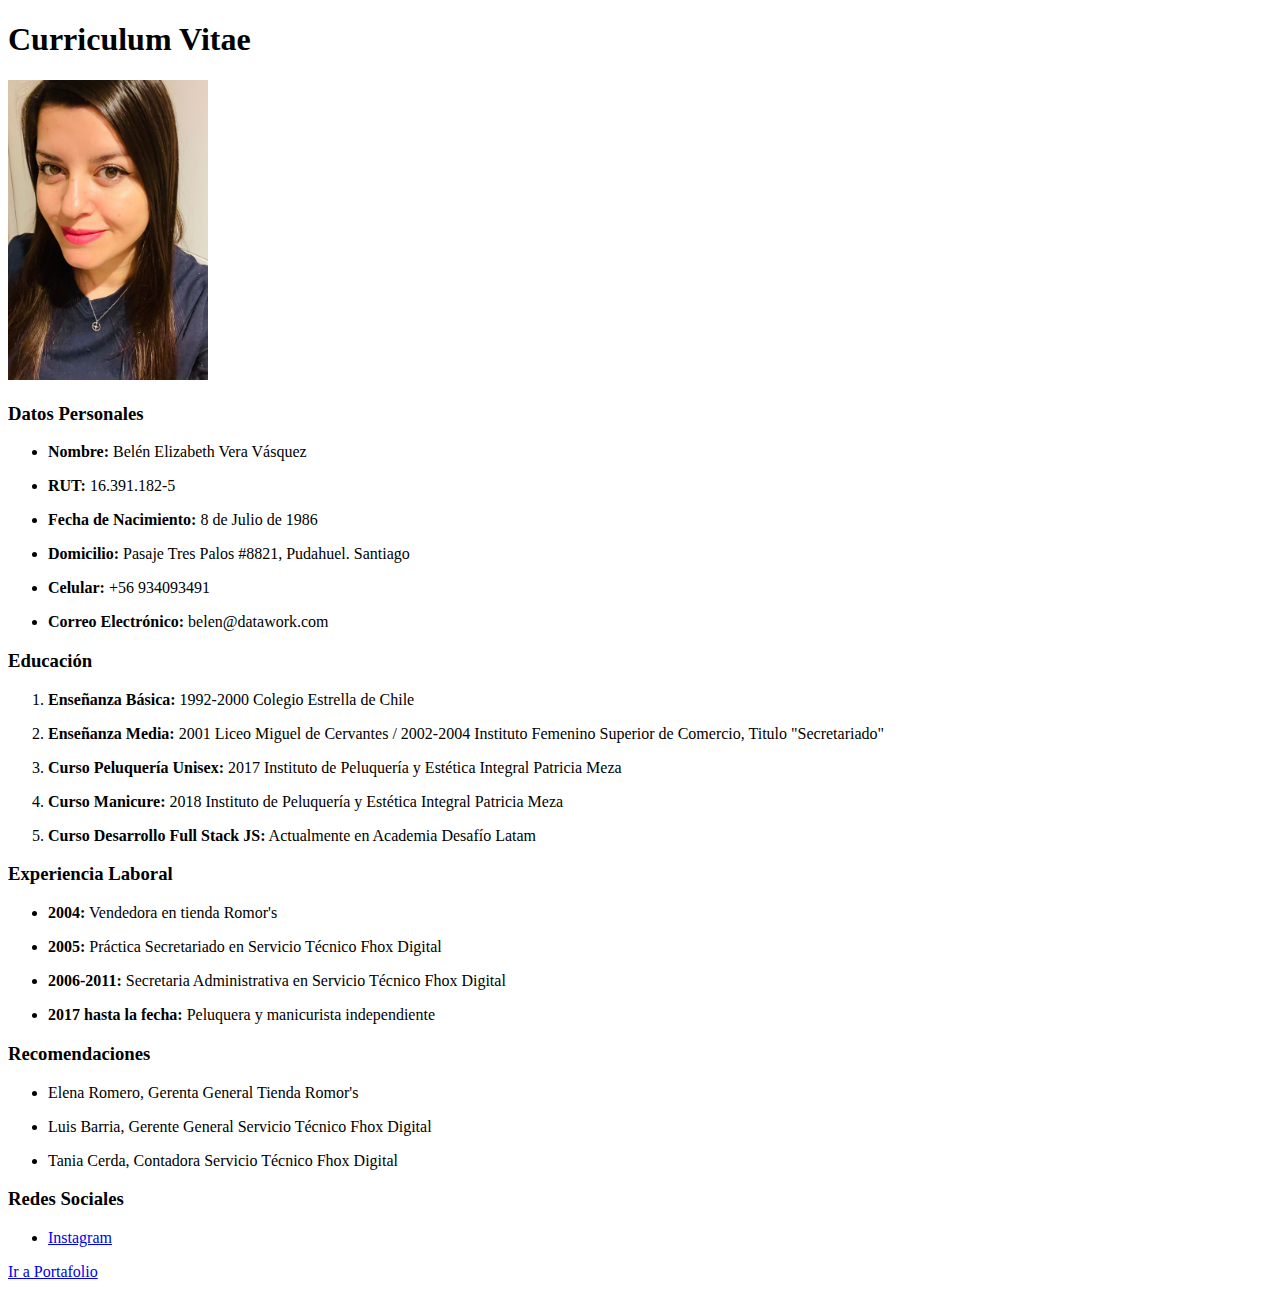
<file: index.html>
<!DOCTYPE html>
<html lang="en">

<head>
    <meta charset="UTF-8">
    <meta http-equiv="X-UA-Compatible" content="IE=edge">
    <meta name="viewport" content="width=device-width, initial-scale=1.0">
    <title>Curriculum Vitae BV</title>
    <!-- Mi Curriculum BV -->
    <link rel="stylesheet" href="./assets/css/style.css">
</head>

<body>

    <h1>Curriculum Vitae</h1>
    <div>
        <img src="./assets/imgs/image_50420225.JPG" alt="Foto de Belén Vera" width="200px" height="300px">
    </div>

    <div>
        <h3>Datos Personales</h3>
        <ul>
            <li>
                <p><b>Nombre:</b> Belén Elizabeth Vera Vásquez</p>
            </li>
            <li>
                <p><b>RUT:</b> 16.391.182-5</p>
            </li>
            <li>
                <p><b>Fecha de Nacimiento:</b> 8 de Julio de 1986</p>
            </li>
            <li>
                <p><b>Domicilio:</b> Pasaje Tres Palos #8821, Pudahuel. Santiago</p>
            </li>
            <li>
                <p><b>Celular:</b> +56 934093491</p>
            </li>
            <li>
                <p><b>Correo Electrónico:</b> belen@datawork.com</p>
            </li>
        </ul>
    </div>

    <div>
        <h3>Educación</h3>
        <ol>
            <li>
                <p><b>Enseñanza Básica:</b> 1992-2000 Colegio Estrella de Chile</p>
            </li>
            <li>
                <p><b>Enseñanza Media:</b> 2001 Liceo Miguel de Cervantes / 2002-2004 Instituto Femenino Superior de
                    Comercio, Titulo "Secretariado"</p>
            </li>
            <li>
                <p><b>Curso Peluquería Unisex:</b> 2017 Instituto de Peluquería y Estética Integral Patricia Meza</p>
            </li>
            <li>
                <p><b>Curso Manicure:</b> 2018 Instituto de Peluquería y Estética Integral Patricia Meza</p>
            </li>
            <li>
                <p><b>Curso Desarrollo Full Stack JS:</b> Actualmente en Academia Desafío Latam</p>
            </li>
        </ol>
    </div>

    <div>
        <h3>Experiencia Laboral</h3>
        <ul>
            <li>
                <p><b>2004:</b> Vendedora en tienda Romor's</p>
            </li>
            <li><b>
                    <p>2005:
                </b> Práctica Secretariado en Servicio Técnico Fhox Digital</p>
            </li>
            <li><b>
                    <p>2006-2011:
                </b> Secretaria Administrativa en Servicio Técnico Fhox Digital</p>
            </li>
            <li><b>
                    <p>2017 hasta la fecha:
                </b> Peluquera y manicurista independiente</p>
            </li>
        </ul>
    </div>

    <div>
        <h3>Recomendaciones</h3>
        <ul>
            <li>
                <p>Elena Romero, Gerenta General Tienda Romor's</p>
            </li>
            <li>
                <p>Luis Barria, Gerente General Servicio Técnico Fhox Digital</p>
            </li>
            <li>
                <p>Tania Cerda, Contadora Servicio Técnico Fhox Digital</p>
            </li>
        </ul>
    </div>

    <div>
        <h3>Redes Sociales</h3>
        <ul>        
            <li>
                <p><a href="https://www.instagram.com/belen_vv/?hl=es-la">Instagram</a></p>
            </li>
        </ul>
    </div>

  
       <p><a href="./portafolio.html">Ir a Portafolio</a></p> 


</body>

</html>
</file>
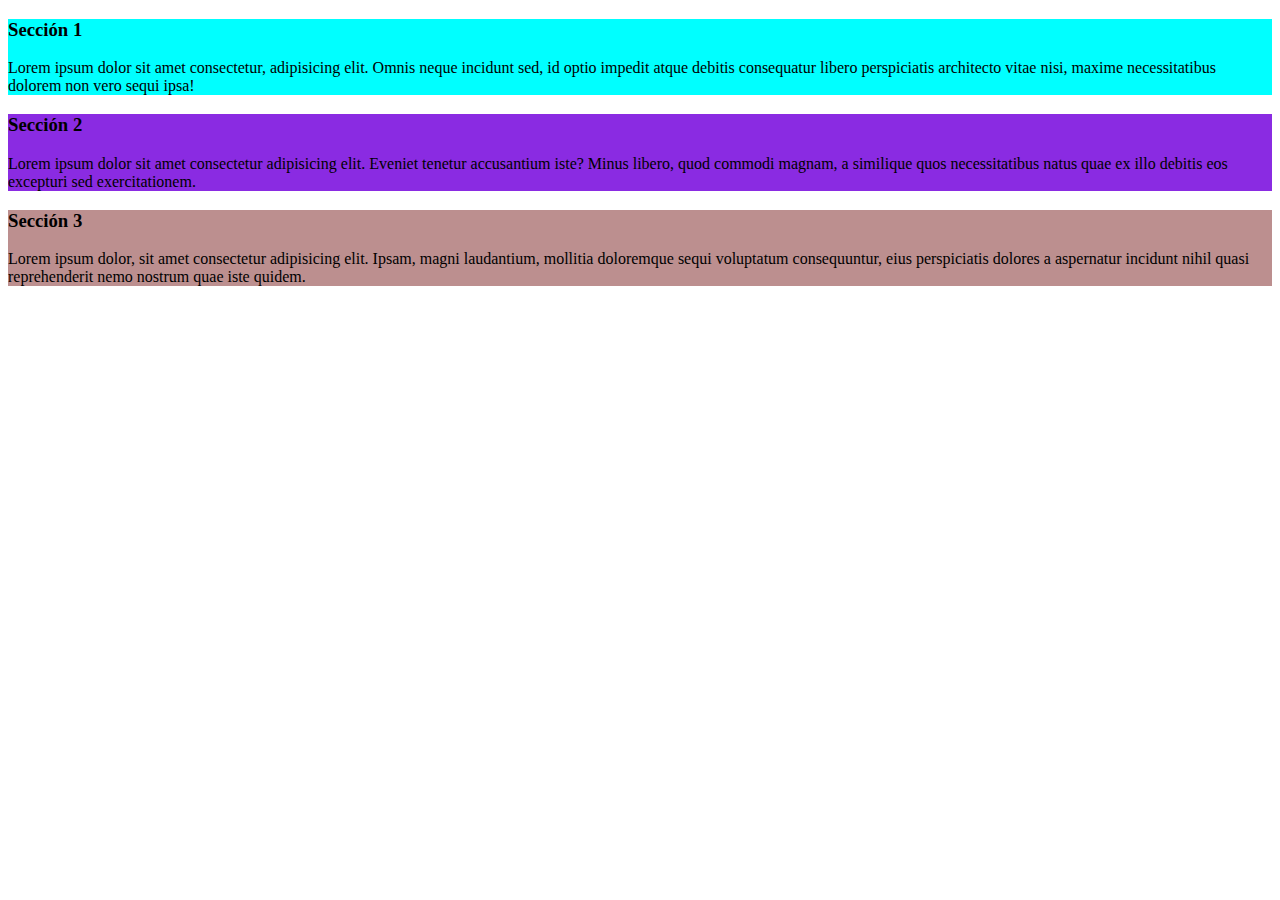
<file: index2.html>
<!DOCTYPE html>
<html lang="en">
<head>
    <meta charset="UTF-8">
    <meta name="viewport" content="width=device-width, initial-scale=1.0">
    <title>Document</title>
    <link rel="stylesheet" href="./assets/css/style.css">
</head>
<body>
    <div class="uno">
        <h3>Sección 1</h3>
        <p>Lorem ipsum dolor sit amet consectetur, adipisicing elit. Omnis neque incidunt sed, id optio impedit atque debitis consequatur libero perspiciatis architecto vitae nisi, maxime necessitatibus dolorem non vero sequi ipsa!
        </p>
    </div>
    <div class="dos">
        <h3>Sección 2</h3>
        <p>Lorem ipsum dolor sit amet consectetur adipisicing elit. Eveniet tenetur accusantium iste? Minus libero, quod commodi magnam, a similique quos necessitatibus natus quae ex illo debitis eos excepturi sed exercitationem.</p>
    </div>
    <div class="tres">
        <h3>Sección 3</h3>
        <p>Lorem ipsum dolor, sit amet consectetur adipisicing elit. Ipsam, magni laudantium, mollitia doloremque sequi voluptatum consequuntur, eius perspiciatis dolores a aspernatur incidunt nihil quasi reprehenderit nemo nostrum quae iste quidem.</p>
    </div>

</body>
</html>
</file>
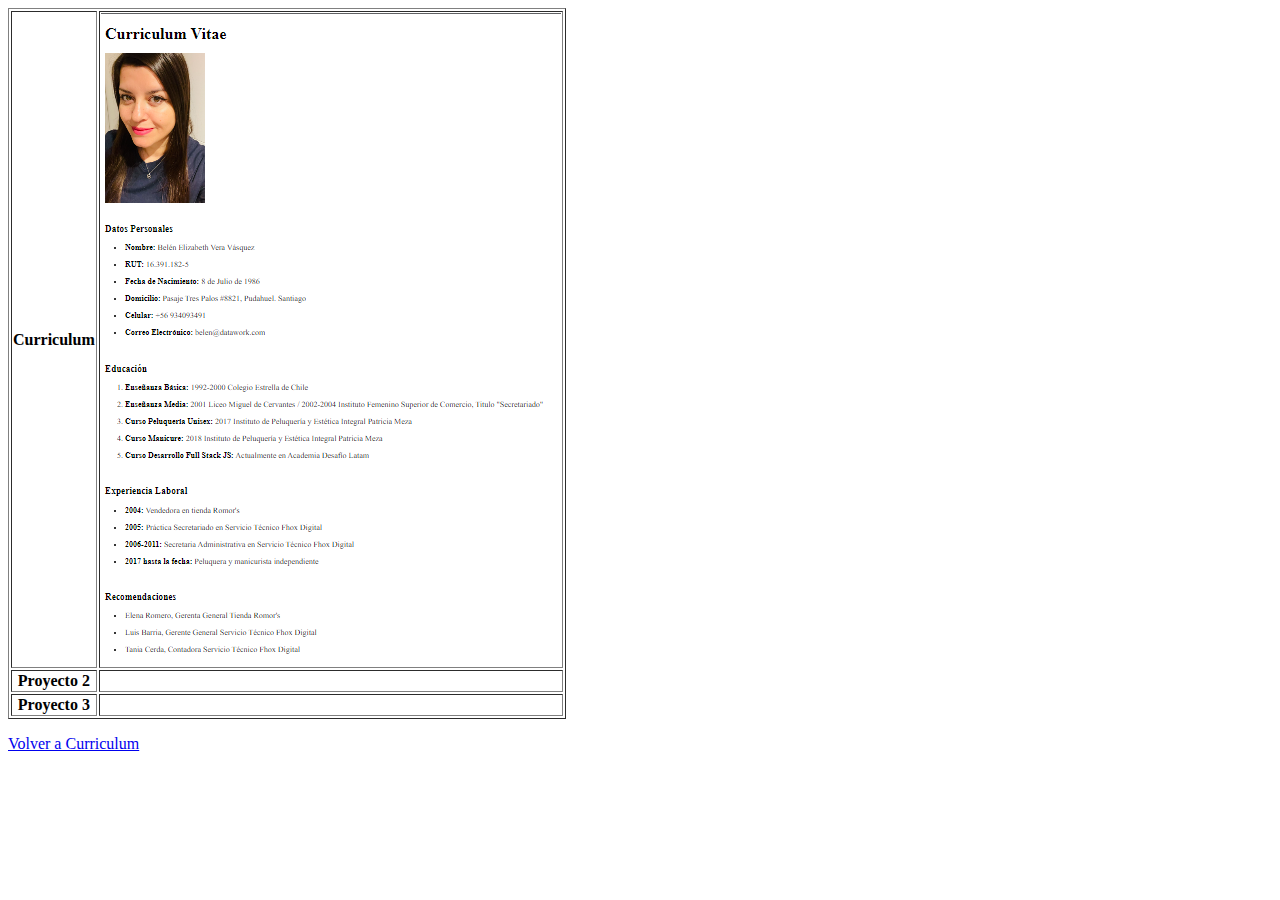
<file: portafolio.html>
<!DOCTYPE html>
<html lang="en">

<head>
    <meta charset="UTF-8">
    <meta http-equiv="X-UA-Compatible" content="IE=edge">
    <meta name="viewport" content="width=device-width, initial-scale=1.0">
    <title>Portafolio BV</title>
</head>

<body>
    <table border="1px" solid black>
        <tr>
            <th>Curriculum</th>
            <td><img src="./assets/imgs/cvbv.png" alt="Curriculum"></td>
        </tr>
        <tr>
            <th>Proyecto 2</th>
            <td></td>
        </tr>
        <tr>
            <th>Proyecto 3</th>
            <td></td>
        </tr>
    </table>

    <p><a href="./index.html">Volver a Curriculum</a></p>

</body>

</html>
</file>
<file: assets/css/style.css>
.uno{
    background-color: aqua;
    margin-bottom: ;
}
.dos{
    background-color: blueviolet;
}
.tres{
    background-color: rosybrown;
}
</file>
